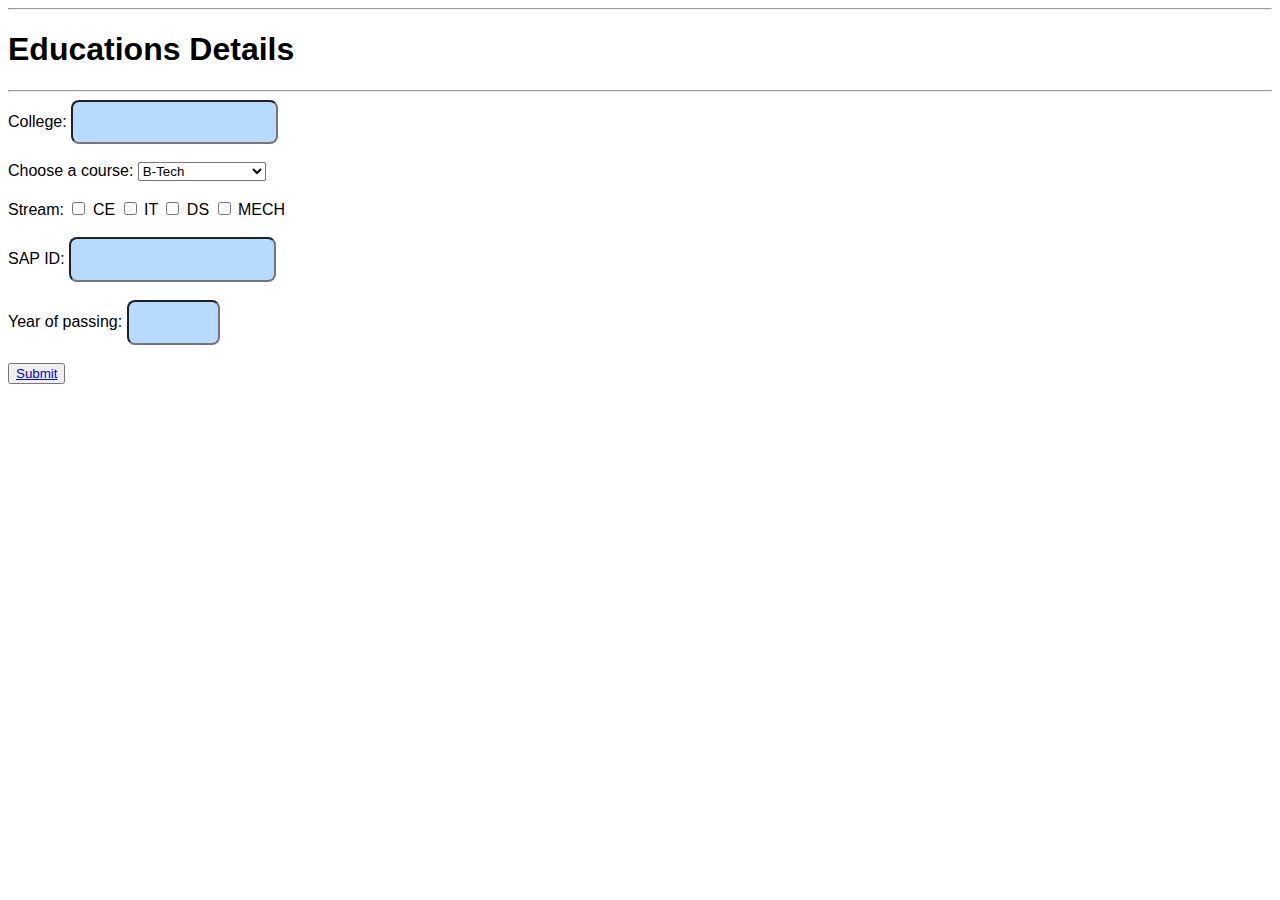
<file: root/C005_EXP6_1.html>
<html>
    <head>
        <title>Education_Form</title>
        <link rel="stylesheet" href="C005_EXP6_stylesheet.css">

	        
    </head>
    <body>

        <hr><h1>Educations Details</h1><hr>
        <form>

            College: <input type="text" name="firstname"><br><br>
            
            <label for="courses">Choose a course:</label>

	<select name="Courses" id="crs">
  		<option value="volvo">B-Tech</option>
  		<option value="saab">B-Tech Integrated</option>
  		<option value="mercedes">MBA-Tech</option>
	</select> <br><br>

            Stream: <input type="checkbox" name="CE"> CE 
	         <input type="checkbox" name="IT"> IT
	         <input type="checkbox" name="DS"> DS
	          <input type="checkbox" name="Mech"> MECH <br><br>
	        		
	        						

            SAP ID: <input type="number" name="sapid"><br><br>

            Year of passing: <input type="number" name="year" min="2000" max="2100"><br><br>

            <button type="submit"><a href="C005_EXP6_2.html">Submit</a></button>


        </form>

    </body>
</html>
</file>
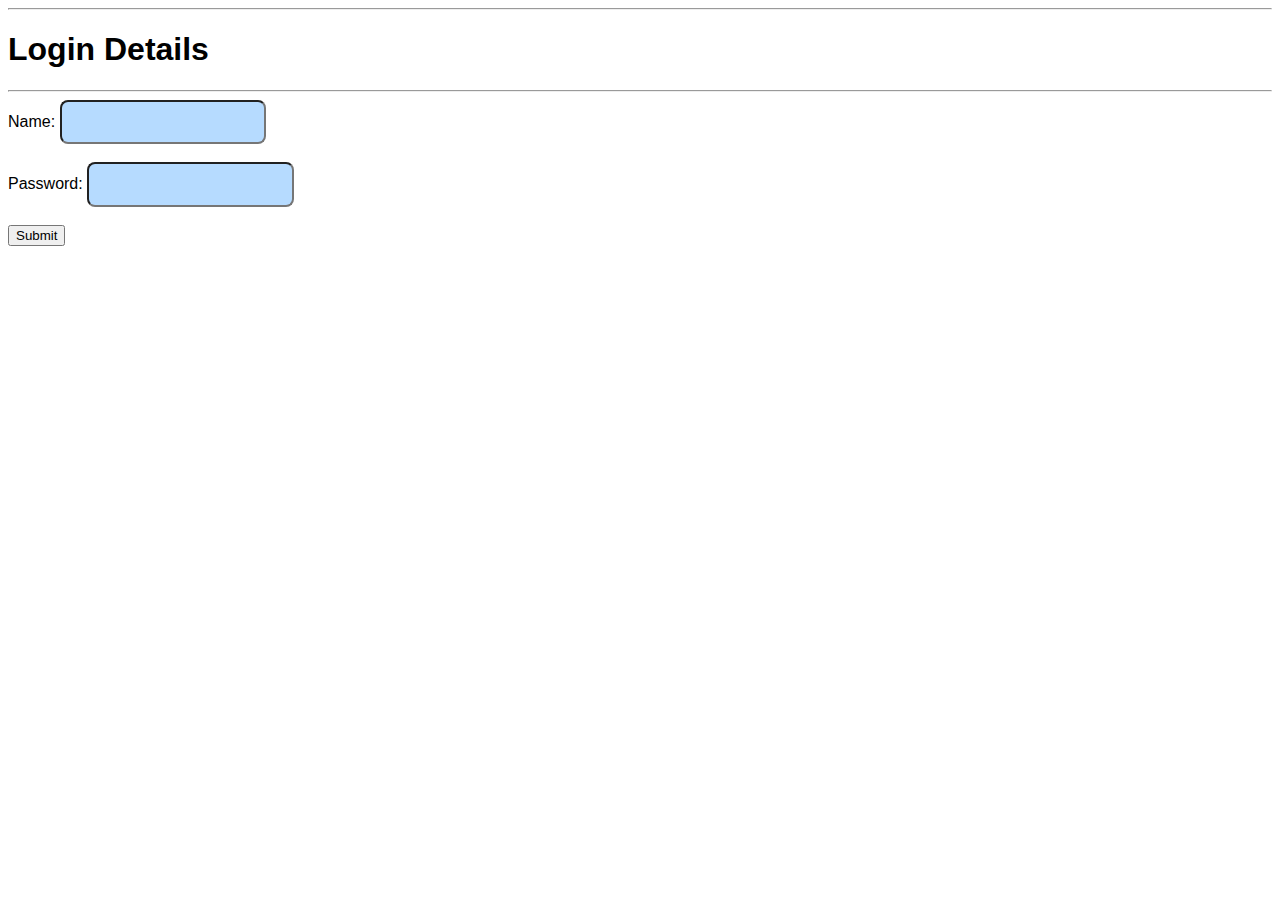
<file: root/C005_EXP6_2.html>
<html>
    <head>
        <title>Login</title>
        <link rel="stylesheet" href="C005_EXP6_stylesheet.css">
    </head>
    <body>
        <hr><h1>Login Details</h1><hr>
        <form>
            Name: <input type="text" name="firstname"><br><br>
            Password: <input type="password" name="pwd"><br><br>
            

            <button type="submit">Submit</button>
        </form>
    </body>
</html>
</file>
<file: root/C005_EXP6_stylesheet.css>
*{
    font-family: 'Trebuchet MS', 'Lucida Sans Unicode', 'Lucida Grande', 'Lucida Sans', Arial, sans-serif;
    text-align: left;
}
body{
    size: 15px;
background-image: url("");
background-size: cover;
}   

input{
border-radius:0.5rem;
padding:0.8rem;
text-decoration: black;
background: #b6dbff;
}
</file>
